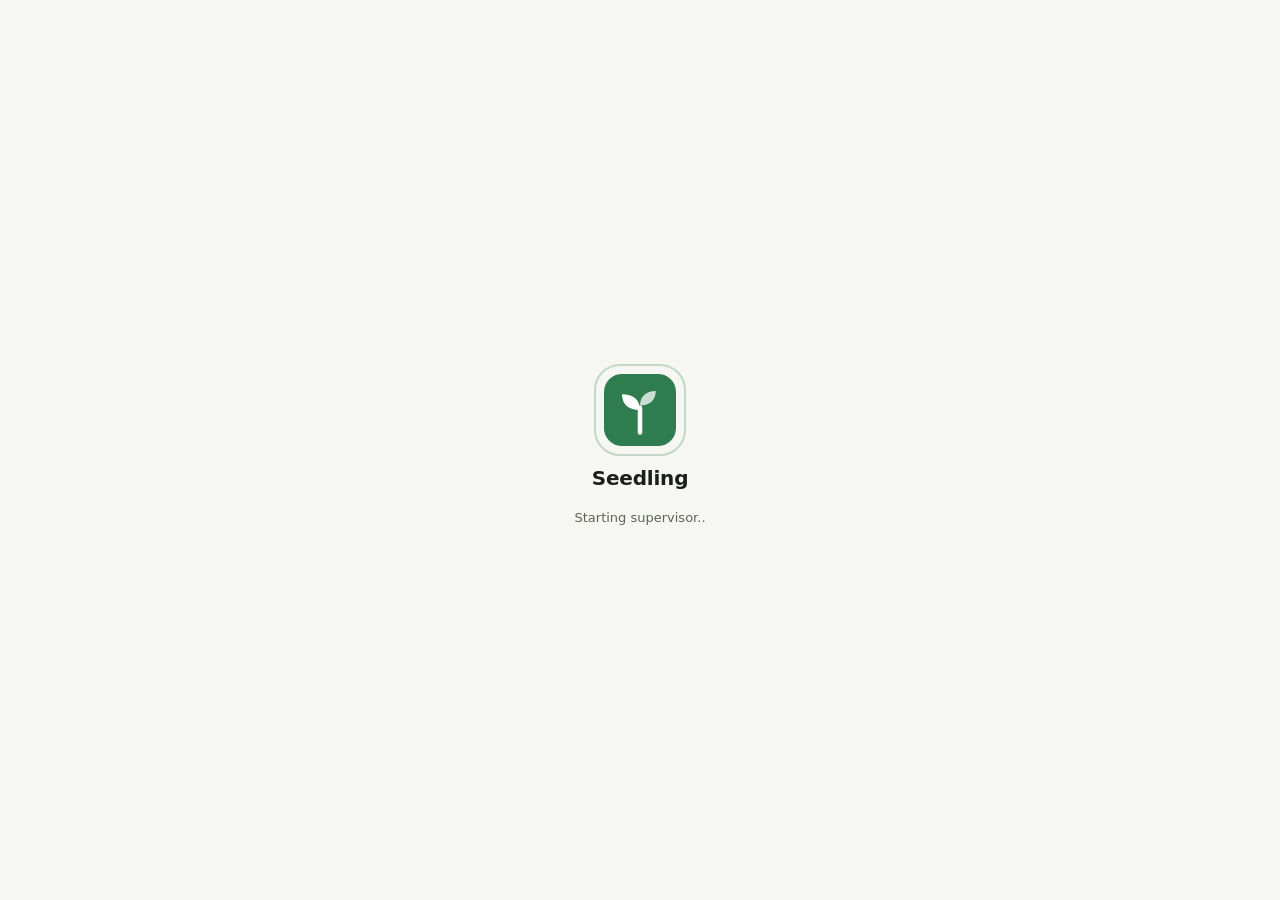
<file: desktop/ui/index.html>
<!DOCTYPE html>
<html lang="en">
<head>
    <meta charset="UTF-8">
    <meta name="viewport" content="width=device-width, initial-scale=1.0">
    <title>Seedling</title>
    <style>
        /* Splash shown by the desktop shell while the supervisor starts.
           Same palette as the supervisor dashboard; no external requests. */
        :root { color-scheme: light; --bg: #f6f6f3; --text: #1b1e19; --muted: #5d6358; --accent: #2f7d4f; --accent-ink: #fff; --ring: rgba(47, 125, 79, .25); }
        @media (prefers-color-scheme: dark) {
            :root { color-scheme: dark; --bg: #0e110e; --text: #e6ebe3; --muted: #a1a99c; --accent: #5cc48a; --accent-ink: #0b130e; --ring: rgba(92, 196, 138, .25); }
        }
        * { margin: 0; padding: 0; box-sizing: border-box; }
        body {
            background: var(--bg); color: var(--text);
            font-family: "Inter", ui-sans-serif, system-ui, -apple-system, "Segoe UI", Roboto, sans-serif;
            height: 100vh; display: flex; flex-direction: column; align-items: center; justify-content: center; gap: 20px;
            user-select: none;
        }
        .mark { position: relative; width: 72px; height: 72px; }
        .mark svg { position: relative; width: 72px; height: 72px; }
        .mark::before {
            content: ""; position: absolute; inset: -10px; border-radius: 26px; border: 2px solid var(--ring);
            animation: breathe 2.4s ease-in-out infinite;
        }
        @keyframes breathe { 0%, 100% { transform: scale(.94); opacity: .4; } 50% { transform: scale(1.04); opacity: 1; } }
        @media (prefers-reduced-motion: reduce) { .mark::before { animation: none; } }
        h1 { font-size: 20px; font-weight: 600; letter-spacing: -0.01em; }
        .status { font-size: 13px; color: var(--muted); min-height: 1.3em; }
    </style>
</head>
<body>
    <div class="mark">
        <svg viewBox="0 0 32 32" aria-hidden="true">
            <rect width="32" height="32" rx="8" fill="var(--accent)"/>
            <path d="M16 26V15" stroke="var(--accent-ink)" stroke-width="2" stroke-linecap="round"/>
            <path d="M16 16c0-4.5-3-7-8-7 0 4.5 3 7 8 7z" fill="var(--accent-ink)"/>
            <path d="M16 14c0-4 2.6-6.5 7-6.5 0 4-2.6 6.5-7 6.5z" fill="var(--accent-ink)" opacity=".75"/>
        </svg>
    </div>
    <h1>Seedling</h1>
    <div class="status" id="status">Starting supervisor…</div>
    <script>
        const status = document.getElementById('status');
        const PORT = 7000;
        let dots = 0;
        async function poll() {
            dots = (dots + 1) % 4;
            status.textContent = 'Starting supervisor' + '.'.repeat(dots);
            try {
                const r = await fetch(`http://127.0.0.1:${PORT}/`, { signal: AbortSignal.timeout(800) });
                if (r.ok) {
                    status.textContent = 'Ready';
                    setTimeout(() => { window.location.href = `http://127.0.0.1:${PORT}/`; }, 150);
                    return;
                }
            } catch {}
            setTimeout(poll, 600);
        }
        poll();
    </script>
</body>
</html>
</file>
